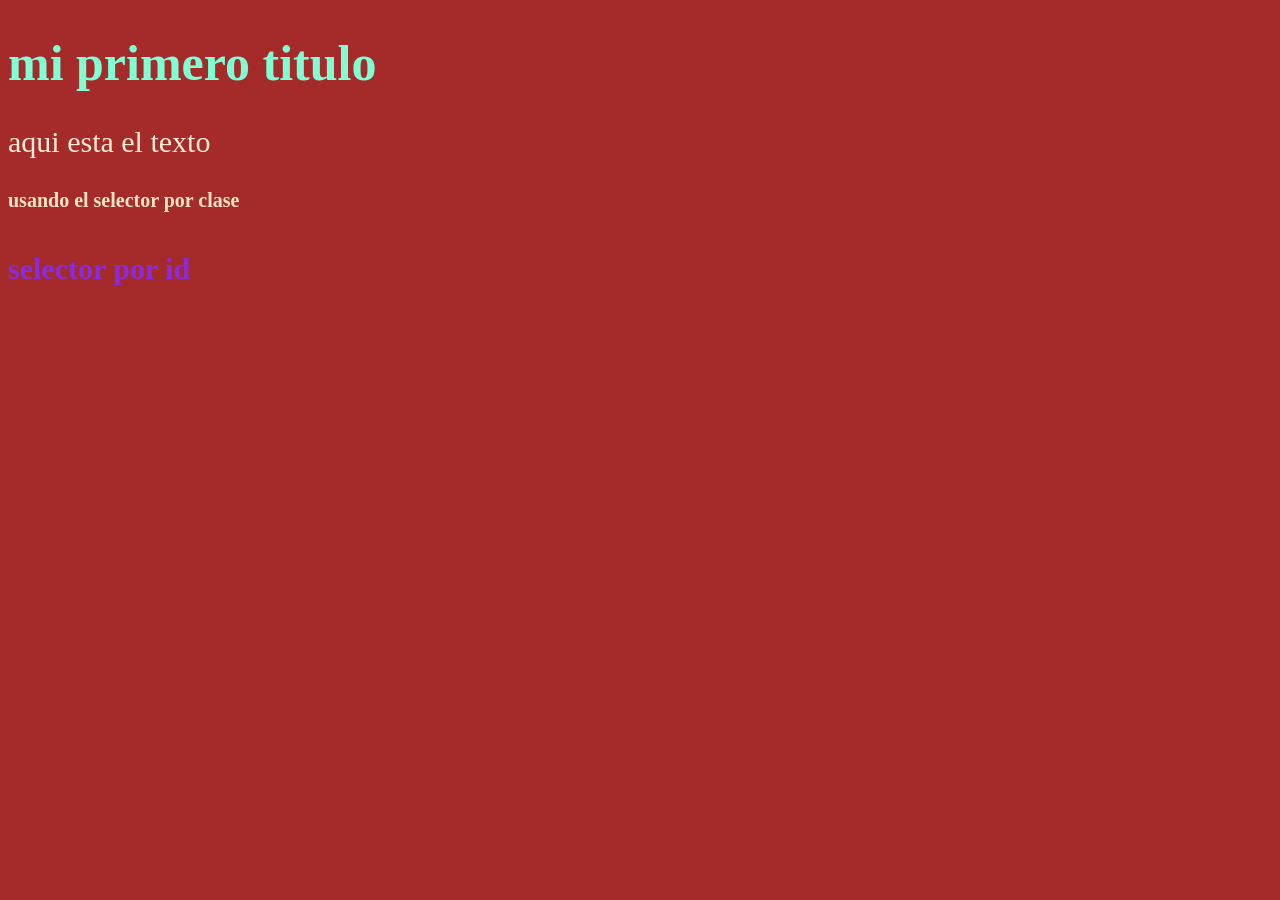
<file: clase_css_mariana/index.html>
<!DOCTYPE html>
<html lang="en">
<head>
    <meta charset="UTF-8">
    <meta name="viewport" content="width=device-width, initial-scale=1.0">
    <title>CSS - SEMANA2</title>
    <link rel="stylesheet" href="./styles.css">
    <!--<style>
        body{
            background-color: blueviolet;
        }
    </style> -->
</head>
<body>
    <h1>mi primero titulo</h1>
    <p>aqui esta el texto</p>
    <h3 class="clase1">usando el selector por clase</h3>
    <h4 id="abc">selector por id</h4>
    <!-- esta forma de colocar css se llama embebido, quiere decir que los
     defines dentro de la misma etiqueta o parte del index en si mismo
     y esto modifica las propiedades del archivo css como tal-->
</body>
</html>
</file>
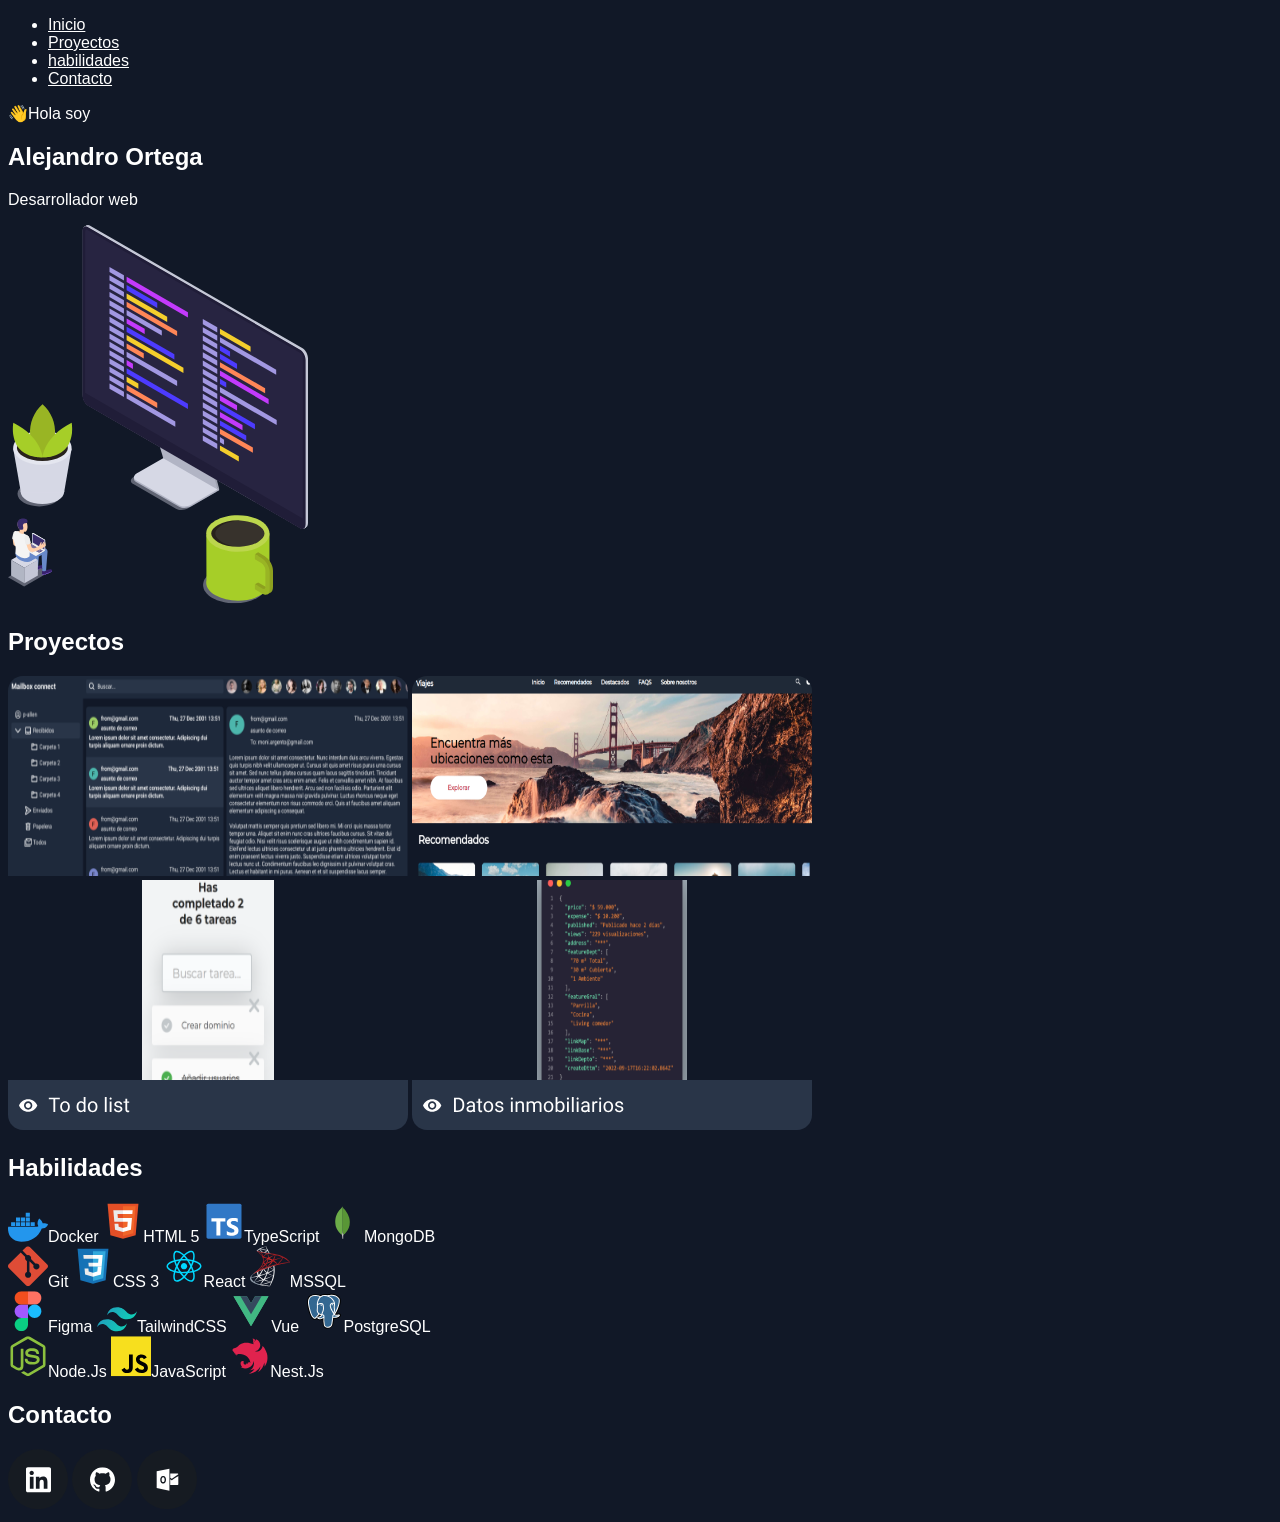
<file: portafolio/index.html>
<!doctype html>
<html lang="en">
  <head>
    <meta charset="UTF-8" />
    <meta name="viewport" content="width=device-width, initial-scale=1.0" />
    <!--Etiquetas para el SEO-->
    <meta property ="og:title" content="Alejandro Ortega - Mi portafolio web" > <!-- el og:title tiene varios
    tipos-->
    <meta
      property ="og:description" 
      content="Mi primer portafolio, aqui podras ver todos mis proyectos."
    >
    <meta
      property="og:image"
      description="https://media.licdn.com/dms/image/v2/D4E35AQFU3w9vWkO3EA/profile-framedphoto-shrink_400_400/profile-framedphoto-shrink_400_400/0/1716137437932?e=1772938800&v=beta&t=3d8Qu1CUR2muhk-IEB_Z6XQvx5wyuCmYOTU3Qc6T_CA"
    >
    <meta
      property="og:type"
      content="website"
    >
    <meta
      name="keywords"
      content="alejandro, alex, programador, asistente, proyectos de inversion, pip, asistente tecnico, del carpio"
    >
    <title>Mi Portafolio Web</title>
  </head>
  <style>
    *{
        background-color: #111827;
        color: #fff;
        font-family: Helvetica, sans-serif;
    }
  </style>
  <body>
    <nav>
      <!--Etiqueta de navegacion -->
      <ul>
        <!-- Etiqueta que permite crear una lista no ordena-->
        <li><a href="#">Inicio</a></li>
        <li><a href="#">Proyectos</a></li>
        <li><a href="#">habilidades</a></li>
        <li><a href="#">Contacto</a></li>
      </ul>
    </nav>

    <section>
      <div>
        <p>👋Hola soy</p>
        <h1>Alejandro Ortega</h1>
        <p>Desarrollador web</p>
      </div>
      <div>
        <img src="./images_portafolio/coding.svg" alt="">
      </div>
    </section>
    <section>
        <h2>Proyectos</h2>
        <div>
            <img src="./images_portafolio/SectProyect1.svg" alt="">
            <img src="./images_portafolio/SectProyect2.svg" alt="">
        </div>
        <div>
            <img src="./images_portafolio/SectProyect3.svg" alt="">
            <img src="./images_portafolio/SectProyect4.svg" alt="">
        </div>
    </section>
    <section>
        <h2>Habilidades</h2>
        <div>
            <span><img src="./images_portafolio/habilidades/Docker.svg" alt="">Docker</span>
            <span><img src="./images_portafolio/habilidades/html.svg" alt="">HTML 5</span>
            <span><img src="./images_portafolio/habilidades/typescript.svg" alt="">TypeScript</span>
            <span><img src="./images_portafolio/habilidades/mongodb.svg" alt="">MongoDB</span>
        </div>
        <div>
            <span><img src="./images_portafolio/habilidades/git.svg" alt="">Git</span>
            <span><img src="./images_portafolio/habilidades/css.svg" alt="">CSS 3</span>
            <span><img src="./images_portafolio/habilidades/reactjs.svg" alt="">React</span>
            <span><img src="./images_portafolio/habilidades/mssql.svg" alt="">MSSQL</span>
        </div>
        <div>
            <span><img src="./images_portafolio/habilidades/figma.svg"alt="">Figma</span>
            <span><img src="./images_portafolio/habilidades/Vector.svg" alt="">TailwindCSS</span>
            <span><img src="./images_portafolio/habilidades/vue.svg" alt="">Vue</span>
            <span><img src="./images_portafolio/habilidades/pgsql.svg" alt="">PostgreSQL</span>
        </div>
        <div>
            <span><img src="./images_portafolio/habilidades/node-js.svg" alt="">Node.Js</span>
            <span><img src="./images_portafolio/habilidades/javascript.svg" alt="">JavaScript</span>
            <span><img src="./images_portafolio/habilidades/nestjs.svg" alt="">Nest.Js</span>
            
        </div>
    </section>
    <section>
        <h2>Contacto</h2>
        <div>
            <span> </span><img src="./images_portafolio/contacto/in.svg" alt="">
            <span> </span><img src="./images_portafolio/contacto/GitHub.svg" alt="">
            <span> </span><img src="./images_portafolio/contacto/outlook.svg" alt="">
        </div>
    </section>
  </body>
</html>
</file>
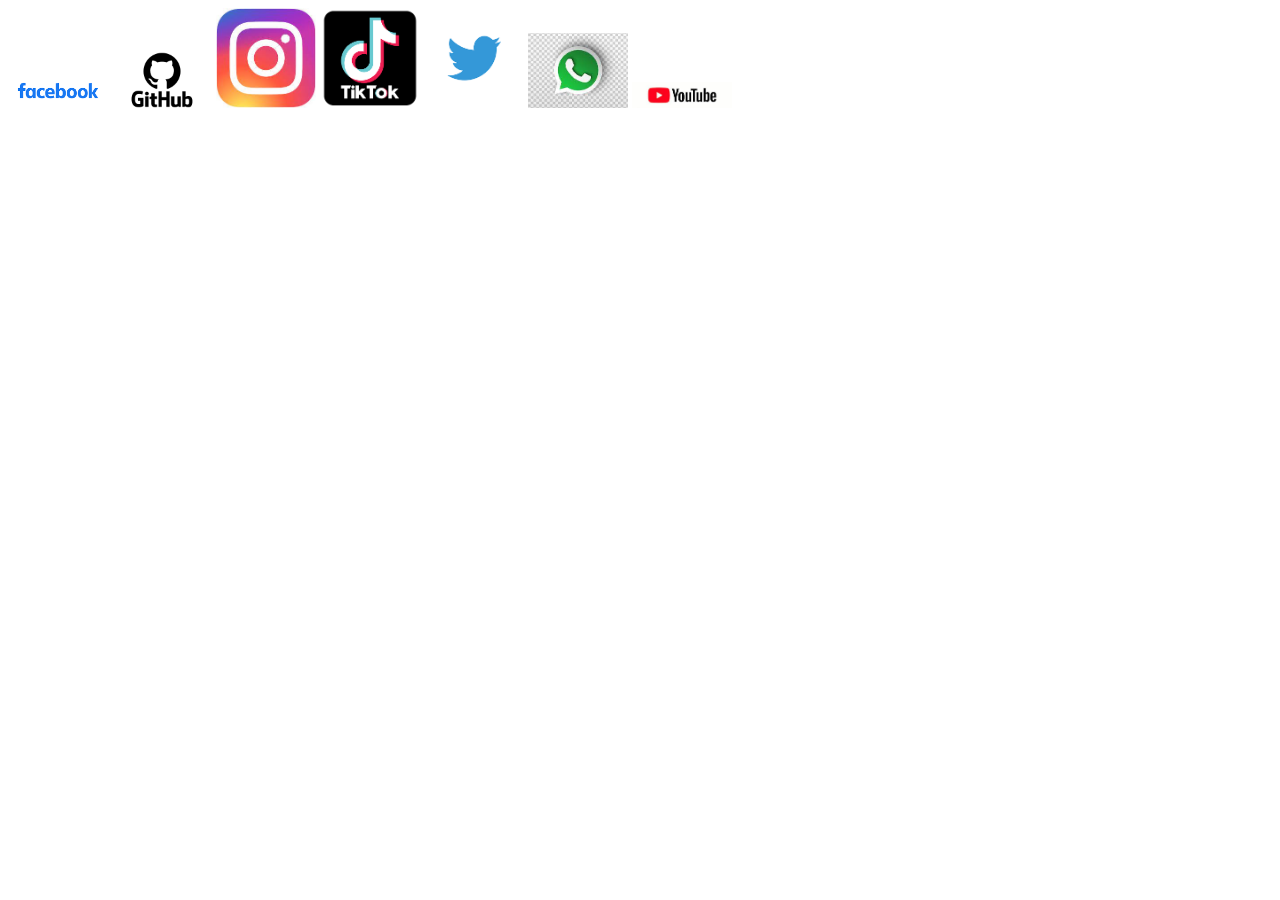
<file: semana_01/galeria.html>
<!DOCTYPE html>
<html lang="en">
<head>
    <meta charset="UTF-8">
    <meta name="viewport" content="width=device-width, initial-scale=1.0">
    <title>Redes_Sociales</title>
</head>
<style>
    a{
        text-decoration: none;
        
        
    }
    img{
        width: 100px
    }
</style>
<body>
    <!--GALERIA DE REDES SOCIALES-->
    <section id="redes_sociales">
        <div>
            <a href="http://facebook.com" target="_blan1k">
                <img src="./social-media/facebook.png" alt="facebook" >
            </a>
            <a href="http://facebook.com" target="_blan1k">
                <img src="./social-media/github.png" alt="github" >
            </a>
            <a href="http://facebook.com" target="_blan1k">
                <img src="./social-media/Instagram.jpg" alt="instagram" >
            </a>
            <a href="http://facebook.com" target="_blan1k">
                <img src="./social-media/tiktok.png" alt="tiktok" >
            </a>
            <a href="http://facebook.com" target="_blan1k">
                <img src="./social-media/twitter.png" alt="twitter" >
            </a>
            <a href="http://facebook.com" target="_blan1k">
                <img src="./social-media/whatsapp.jpg" alt="whatsapp" >
            </a>
            <a href="http://facebook.com" target="_blan1k">
                <img src="./social-media/youtube.jpg" alt="youtube" >
            </a>
        </div>

            
            
            
            
            
            
            
        

    </section>
</body>
</html>
</file>
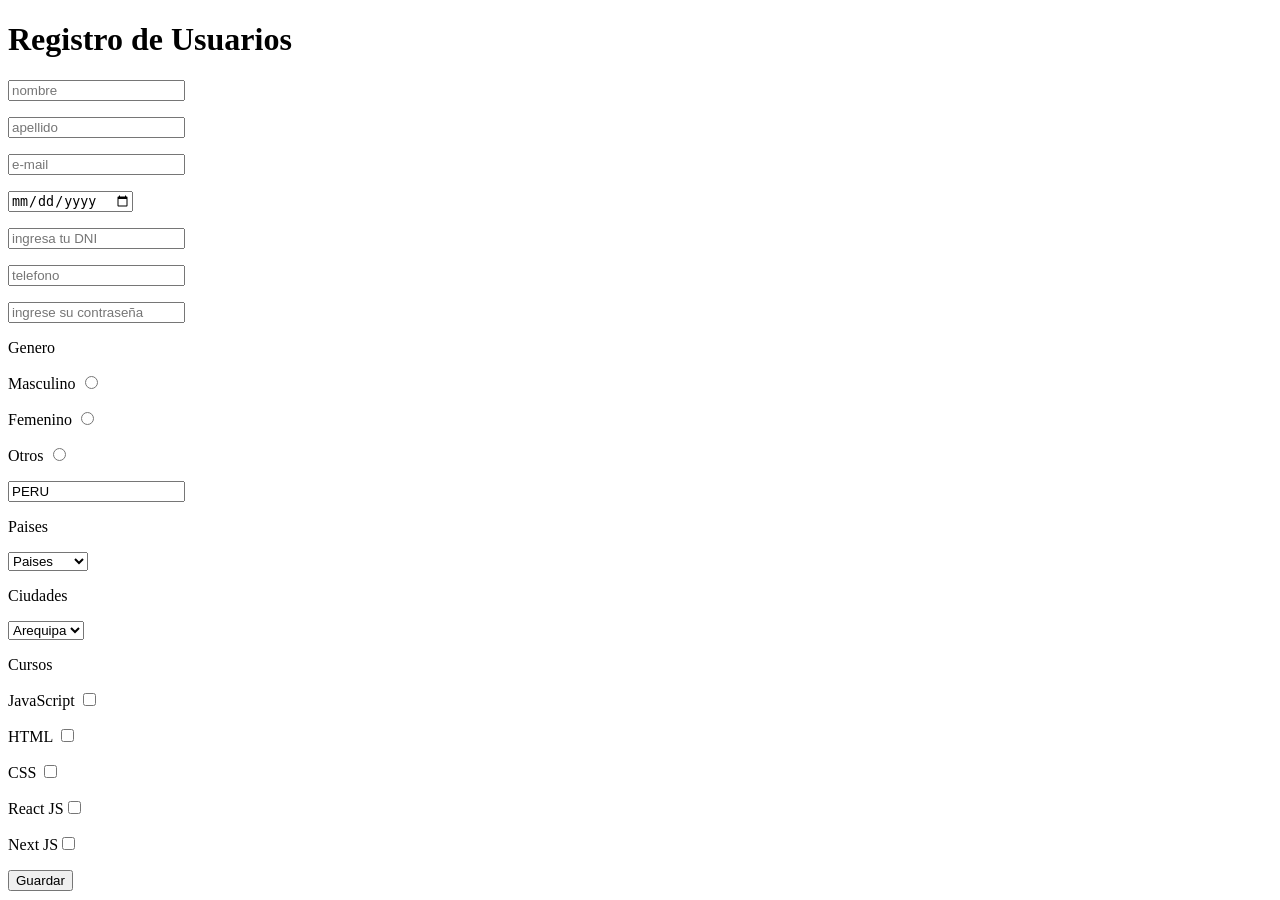
<file: semana_02/formularios.html>
<!DOCTYPE html>
<html lang="en">
<head>
    <meta charset="UTF-8">
    <meta name="viewport" content="width=device-width, initial-scale=1.0">
    <title>Formularios</title>
</head>
<body>
    <h1>Registro de Usuarios</h1>
    <!-- action recibe una url y lo que haces es guardar, modificar, actualizar la informacion
     segun lo que hagamos en el formulario
     Por defecto el method por defecto es get, a no ser que lo ingrese tacitamente.
     get ------ para obtener.
     post ----- para crear, esto si o si se debe escribir. se usa para poder crear.
     -->
    <form action="">
        <p>
            <input type="text" placeholder="nombre" name="nombre"> <!--El placeholder sirve para poner texto dentro del input-->
        </p>
        <p>
            <input type="text" placeholder="apellido" name="apellido">
        </p>
        <p>
            <input type="email" placeholder="e-mail" name="correo">
        </p>
        <p>
            <input type="date" name="fecha_nac">
        </p>
        <p>
            <input type="number"  placeholder="ingresa tu DNI" name="dni" >
        </p>
        <p>
            <input type="tel" placeholder="telefono" name="telefono" >
        </p>
        <p>
            <input type="password" placeholder="ingrese su contraseña" name="password" >
        </p>
        <p>Genero</p>
        <p>
            Masculino
            <input type="radio" name="genero" value="masculino">
        </p>
        <p>
            Femenino
            <input type="radio" name="genero" value="femenino">
        </p>
        <p>
            Otros
            <input type="radio" name="genero" value="otro">
        </p>
        <input type="text" value="PERU" readonly> <!--dicabled el valor de value no se envia al servidor pero 
        el readonly es de solo lectura y el value si se envia al servidor-->
        <p>Paises</p>
        <select name="" id="">
            <option value="" disabled selected>Paises</option><!--De esta forma se coloca el primer 
            valor en el select de forma desabilitada-->
            <option value="peru">Perú</option>
            <option value="argentina">Argentina</option>
            <option value="chile">Chile</option>
            <option value="colombia">Colombia</option>
            <option value="eeuu">EEUU</option>

        </select>
        <p>Ciudades</p>
        <select name="" id="">
            <option value="arequipa">Arequipa</option>
            <option value="lima">Lima</option>
            <option value="trujillo">Trujillo</option>
            <option value="tacna">Tacna</option>
            <option value="puno">Puno</option>
        </select>
        <p>Cursos</p>
        <p>
            JavaScript <input type="checkbox" name="curso_1">
        </p>
        <p>
            HTML <input type="checkbox" name="curso_2">
        </p>
        <p>
            CSS <input type="checkbox" name="curso_3">
        </p>
        <p>
            React JS<input type="checkbox" name="curso_4">
        </p>
        <p>
            Next JS<input type="checkbox" name="curso_5">
        </p>
        <button type="submit"> <!-- El button por defecto, dentro del formulario es del tipo submit
            Maximo por formulario solo se debe tener un button tipo submit-->
            Guardar
        </button>
    </form>
</body>
</html>
</file>
<file: clase_css_mariana/styles.css>
body{
    background-color: brown;
    
}
p{
    color: antiquewhite;
    font-size: 30px;
}
h1{
    font-size: 50px;
    color: aquamarine;
}
.clase1{
    font-size: 20px;
    color: bisque;
}
#abc{
    font-size: 30px;
    color: blueviolet;
}
</file>
